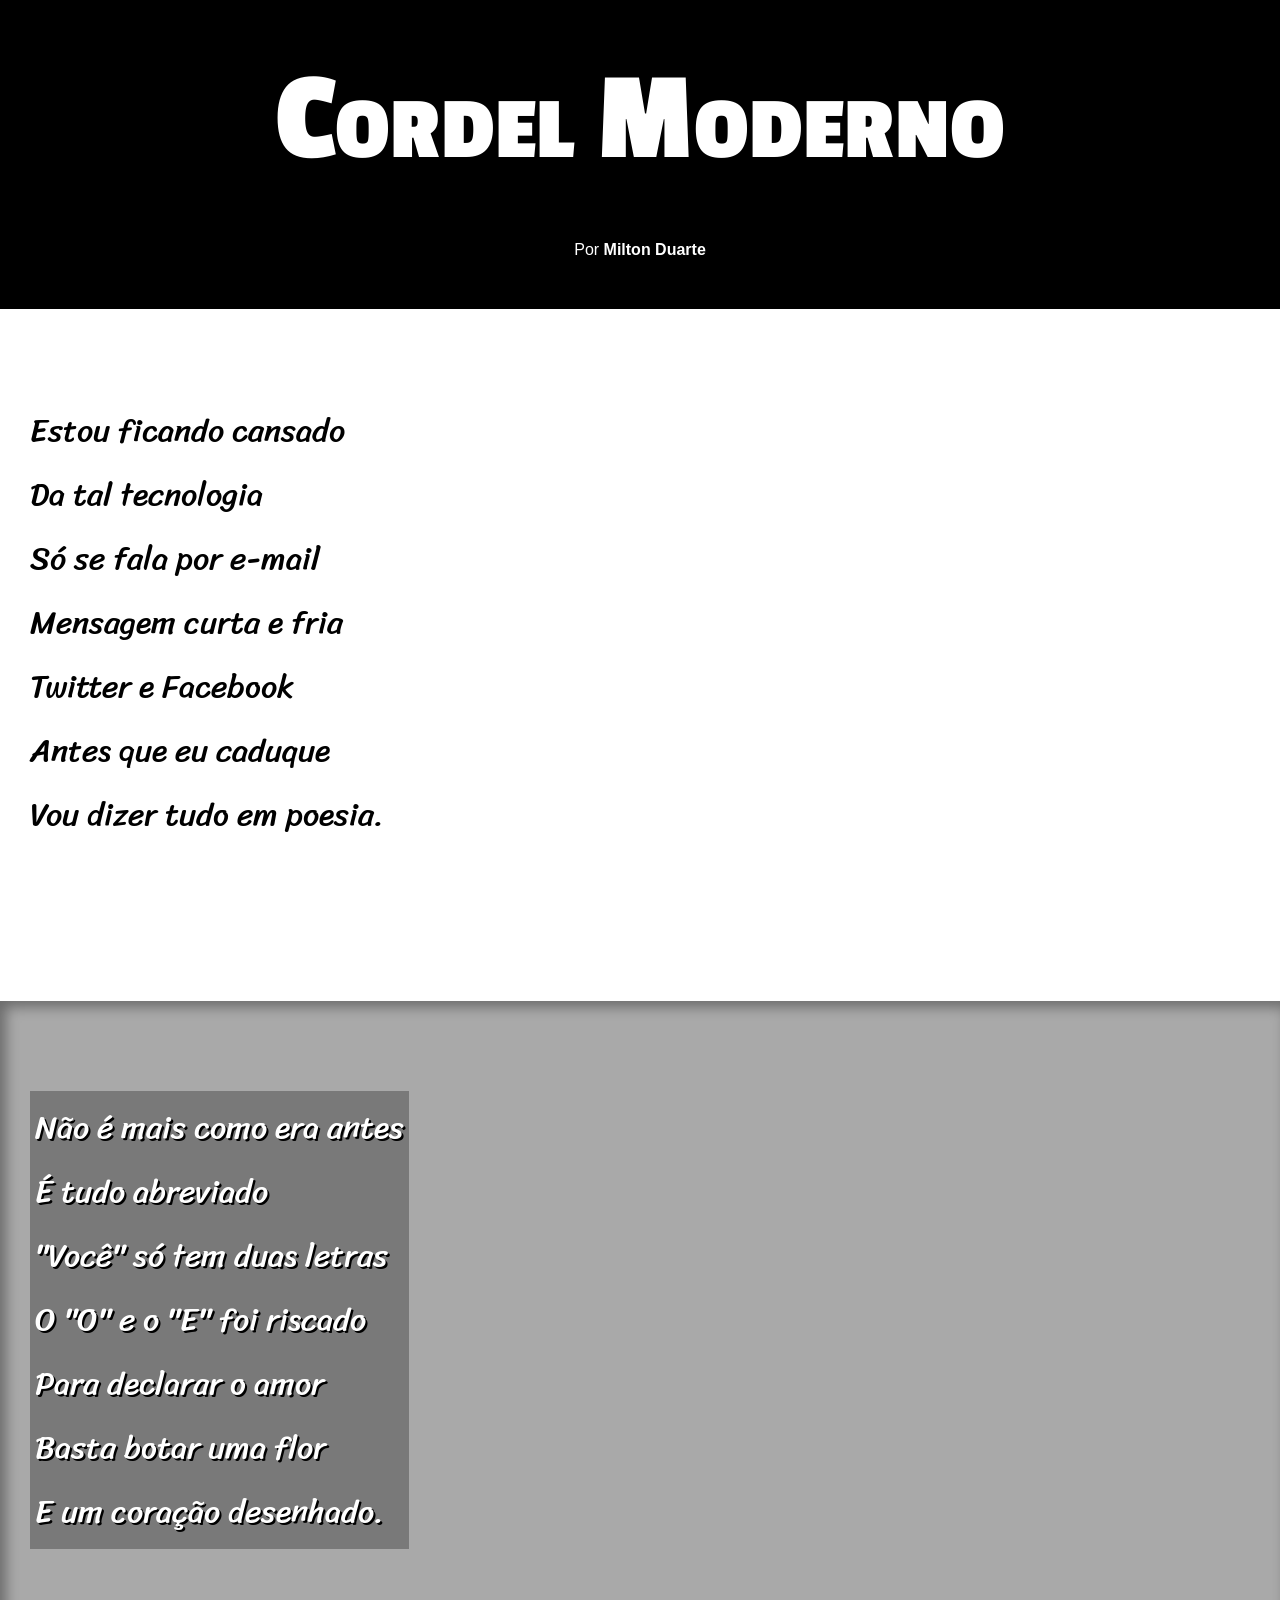
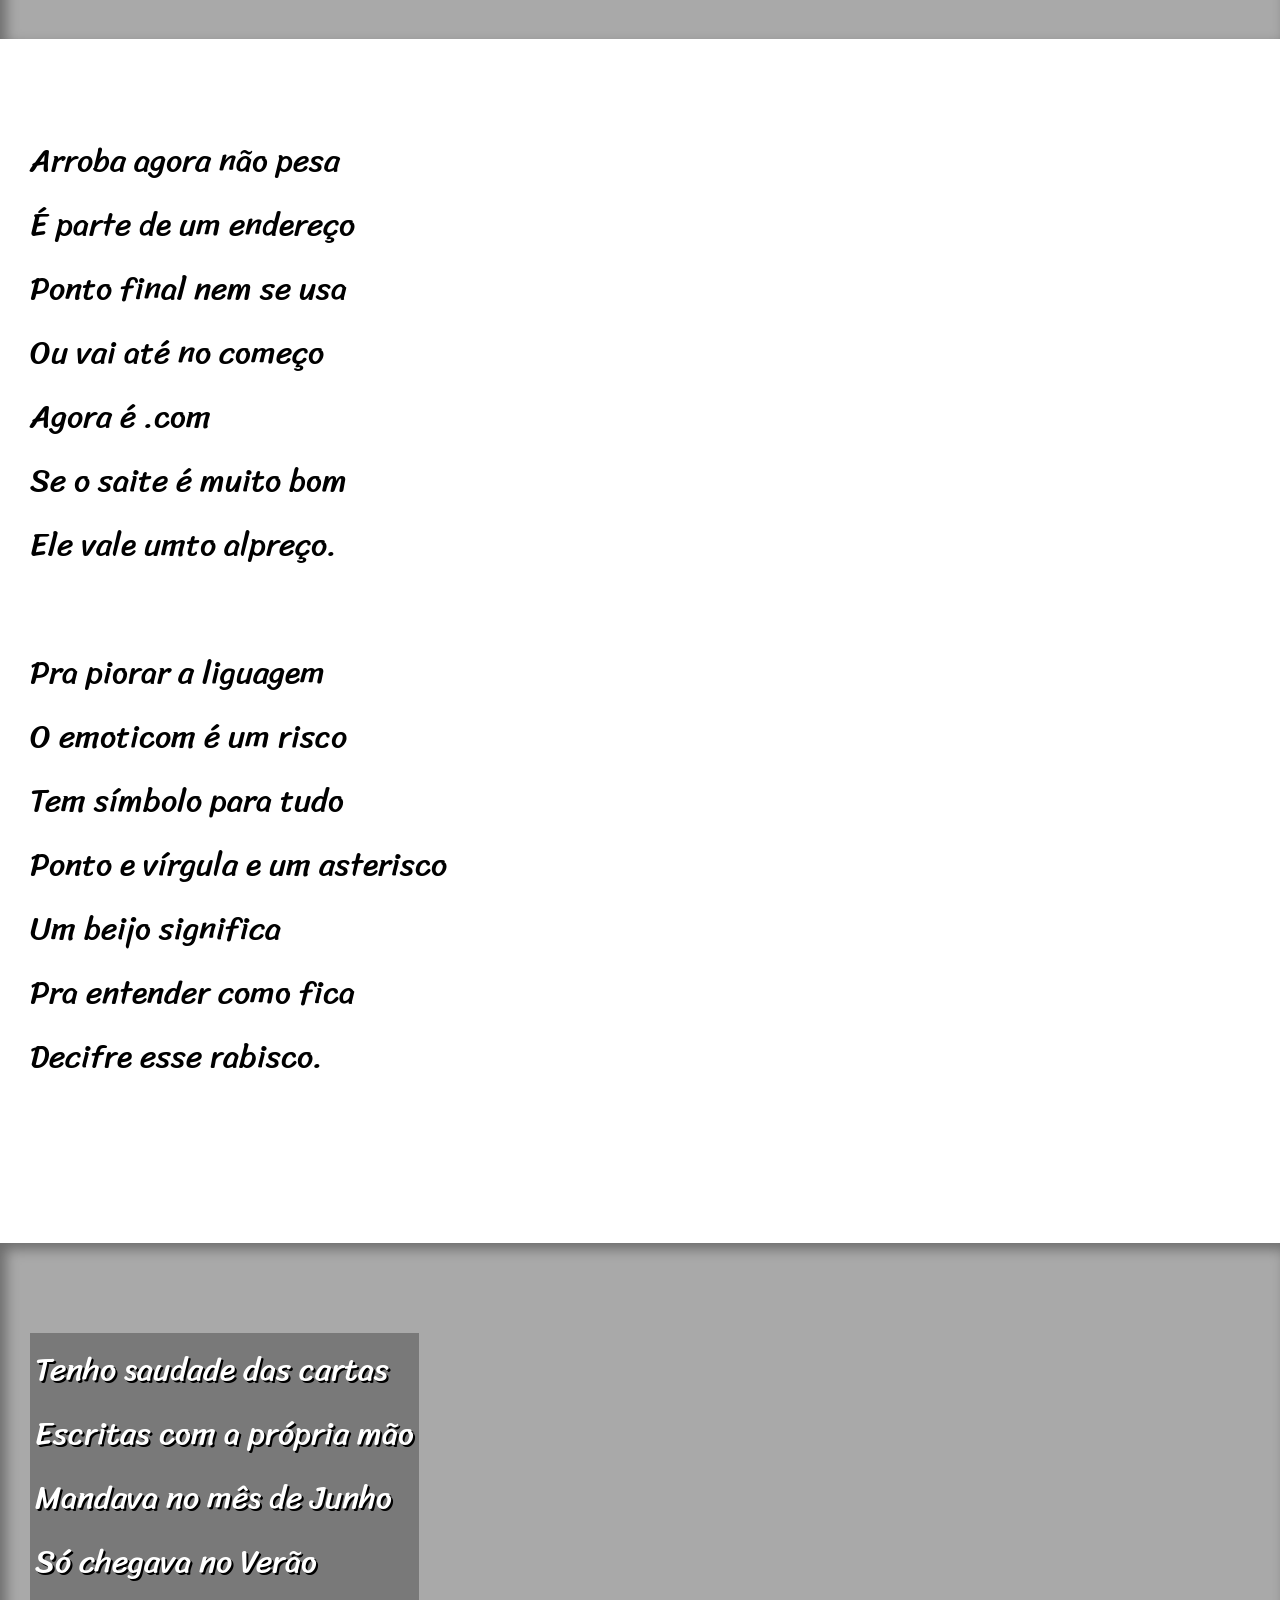
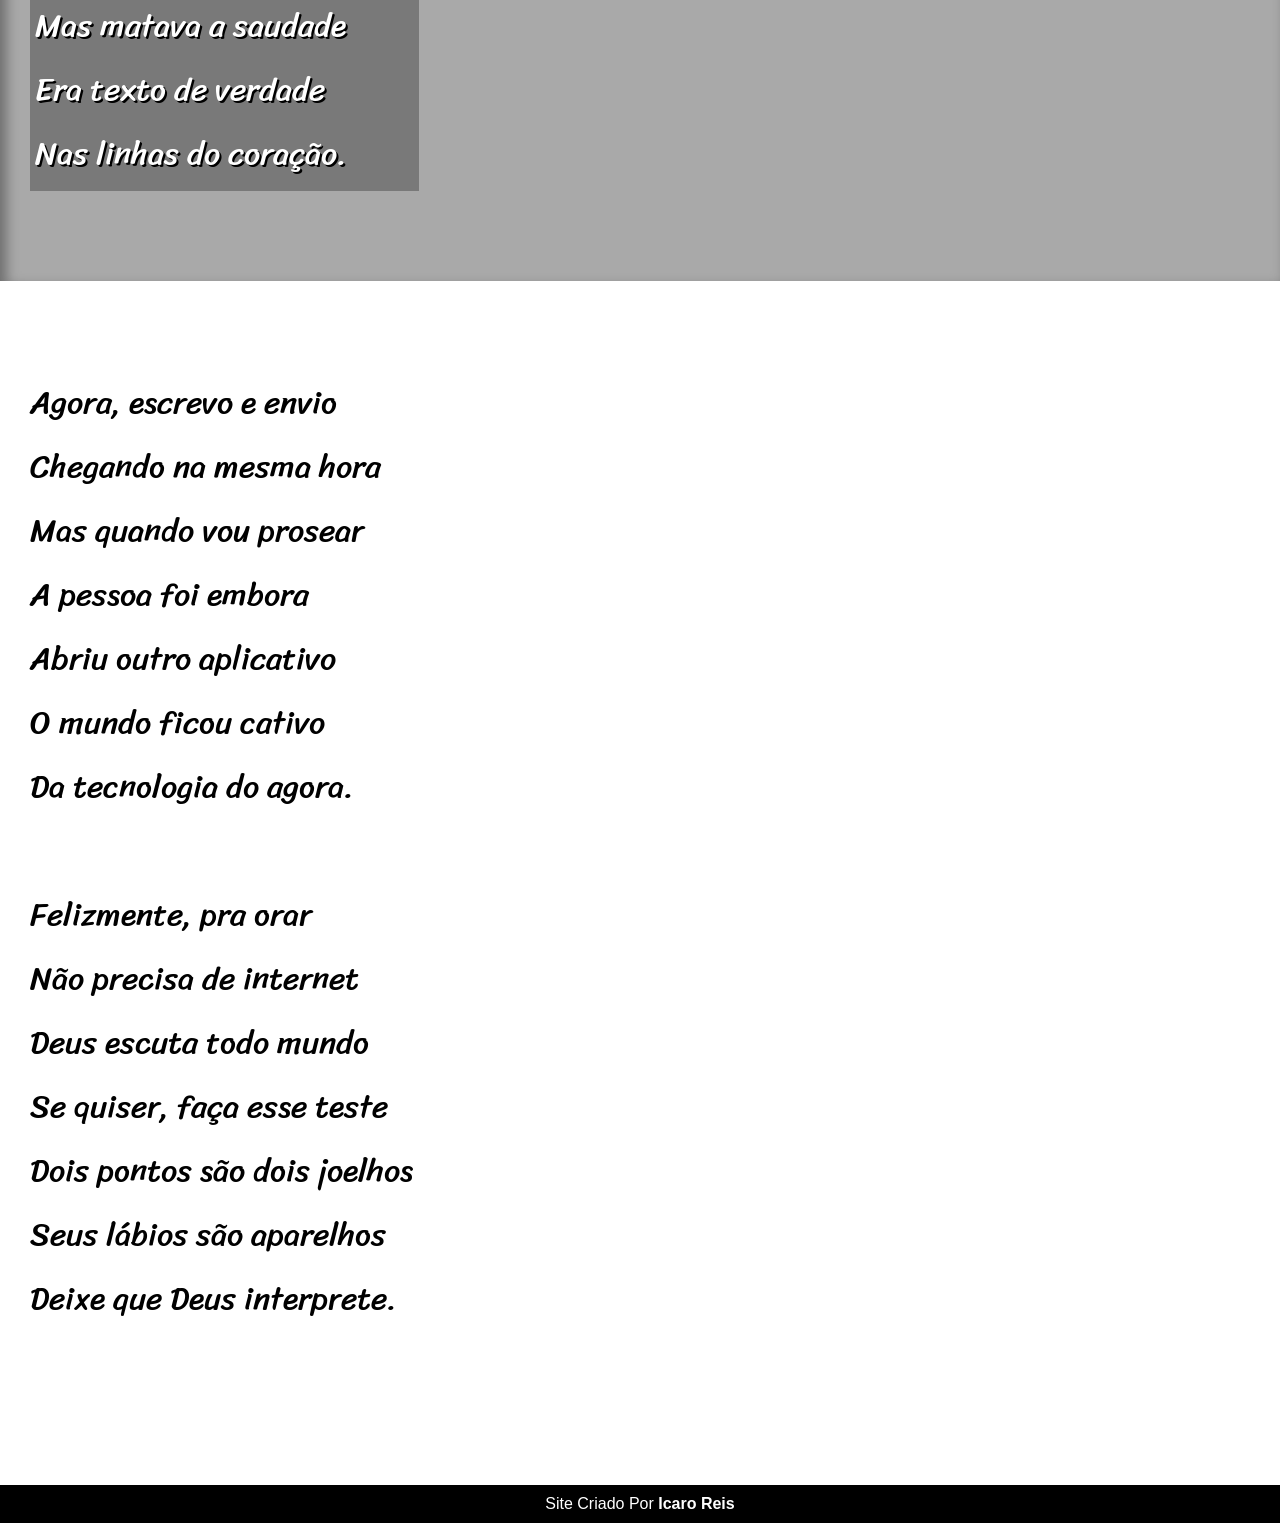
<file: index.html>
<!DOCTYPE html>
<html lang="pt-br">
<head>
    <meta charset="UTF-8">
    <meta http-equiv="X-UA-Compatible" content="IE=edge">
    <meta name="viewport" content="width=device-width, initial-scale=1.0">
    <title>Cordel Moderno</title>
    <link rel="stylesheet" href="estilo/style.css">
    <style>
              @import url('https://fonts.googleapis.com/css2?family=Passion+One:wght@400;700;900&display=swap');

            @import url('https://fonts.googleapis.com/css2?family=Sriracha&display=swap');
    </style>
</head>
<body>
       <header>
             <h1>Cordel Moderno</h1>
                  <p>
                        Por <a href="https://www.recantodasletras.com.br/poesias/3186743" target="_blank">Milton Duarte</a>    
                  </p>
      </header>
       <section class="normal">
            <p>
                Estou ficando cansado <br>
                Da tal tecnologia <br>
                Só se fala por e-mail <br>
                Mensagem curta e fria <br>
                Twitter e Facebook <br>
                Antes que eu caduque <br>
                Vou dizer tudo em poesia. <br>
            </p>
        </section>
        
        <section class="imagem" id="img01">
            <p>
                Não é mais como era antes <br>
                É tudo abreviado <br>
                "Você" só tem duas letras <br>
                O "O" e o "E" foi riscado <br>
                Para declarar o amor <br>
                Basta botar uma flor <br>
                E um coração desenhado. <br>
            </p>
        </section>        

        <section class="normal">
            <p>
                Arroba agora não pesa <br>
                É parte de um endereço <br>
                Ponto final nem se usa <br>
                Ou vai até no começo <br>
                Agora é .com <br>
                Se o saite é muito bom <br>
                Ele vale umto  alpreço. <br>
            </p>

            <p>
                Pra piorar a liguagem <br>
                O emoticom é um risco <br>
                Tem símbolo para tudo <br>
                Ponto e vírgula e um asterisco <br>
                Um beijo significa <br>
                Pra entender como fica <br>
                Decifre esse rabisco. <br>
            </p>
        </section>

        <section class="imagem" id="img02">
            <p>
                Tenho saudade das cartas <br>
                Escritas com a própria mão <br>
                Mandava no mês de Junho <br>
                Só chegava no Verão <br>
                Mas matava a saudade <br>
                Era texto de verdade <br>
                Nas linhas do coração. <br>
            </p>
        </section>

        <section class="normal">
            <p>
                Agora, escrevo e envio <br>
                Chegando na mesma hora <br>
                Mas quando vou prosear <br>
                A pessoa foi embora <br>
                Abriu outro aplicativo <br>
                O mundo ficou cativo <br>
                Da tecnologia do agora. <br>
            </p>
            <p>  
                Felizmente, pra orar <br>
                Não precisa de internet <br>
                Deus escuta todo mundo <br>
                Se quiser, faça esse teste <br>
                Dois pontos são dois joelhos <br>
                Seus lábios são aparelhos <br>
                Deixe que Deus interprete. <br>
            </p>
        </section>

        <footer>
            <p>Site Criado Por <a href="https://www.linkedin.com/in/%C3%ADcaro-reis-970a1221a/" target="_blank">Icaro Reis</a></p>
        </footer>
</body>
</html>
</file>
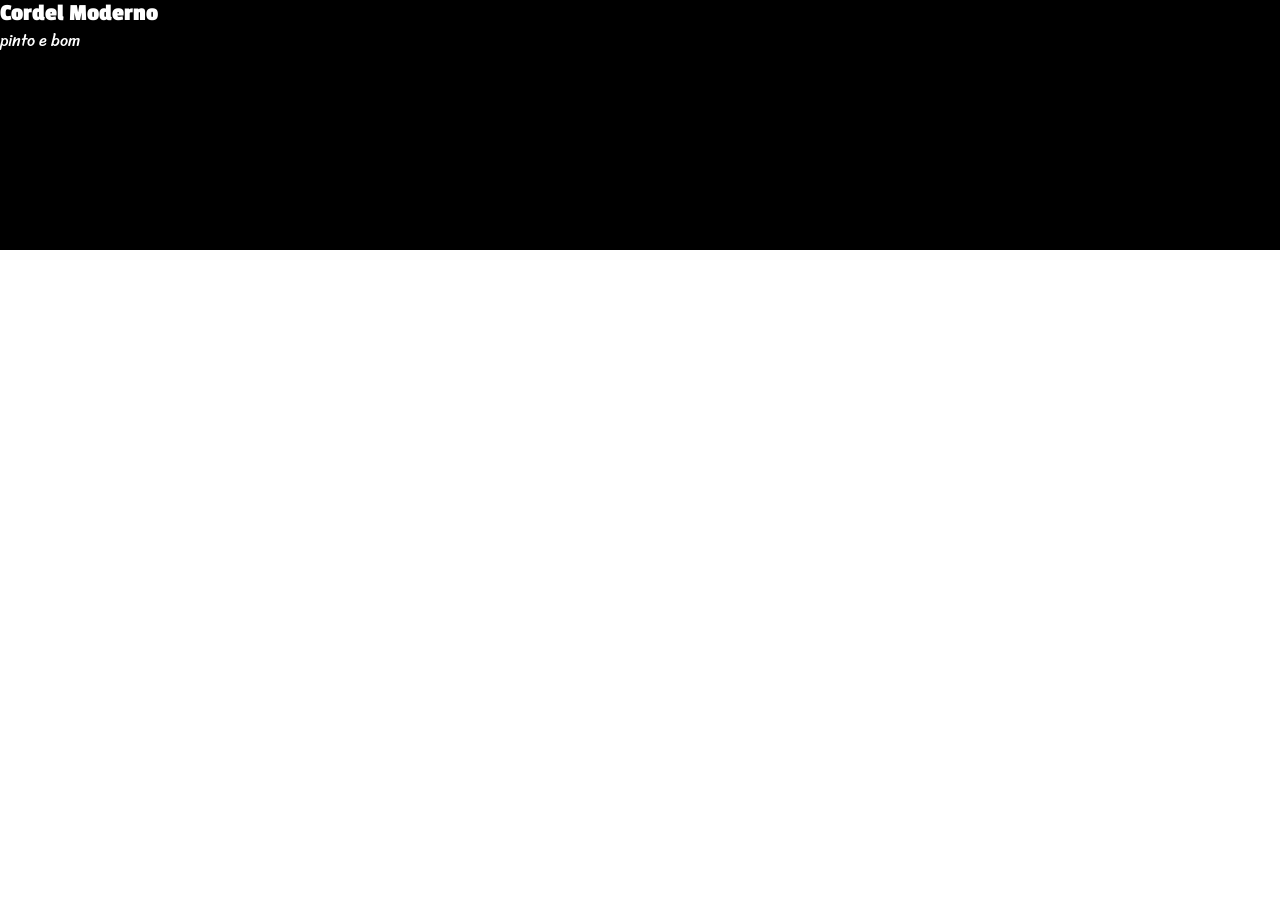
<file: projeto-cordel/cordel.html>
<!DOCTYPE html>
<html lang="pt-br">
<head>
    <meta charset="UTF-8">
    <meta http-equiv="X-UA-Compatible" content="IE=edge">
    <meta name="viewport" content="width=device-width, initial-scale=1.0">
    <title>Cordel Moderno</title>
    <link rel="stylesheet" href="style.css">
    <style>

        @import url('https://fonts.googleapis.com/css2?family=Passion+One:wght@400;700;900&display=swap');

        @import url('https://fonts.googleapis.com/css2?family=Sriracha&display=swap');

        .header{
            background-color: black;
            color: white;
            height: 250px;
            font-family: 'Passion One', cursive;
        }
        .header>p{
            font-family: 'Sriracha', cursive;
        }

    </style>
</head>
<body>
       <section class="header">
            <h1>
                Cordel Moderno
            </h1>

            <p>pinto e bom</p>
       </section>
    
</body>
</html>
</file>
<file: estilo/style.css>
@charset "UTF-8";

*{
    margin: 0px;
    padding: 0px;
}
:root{
    --fonte1: Verdana, Geneva, Tahoma, sans-serif;
    --fonte2: 'Passion One', cursive;
    --fonte3: 'Sriracha', cursive;
}

html, body{
    min-height: 100vh;
    background-color: darkgray;
    font-family: var(--fonte1);
}

header{
    background-color: black;
    color: white;
    text-align: center;
}  

header > h1{
    padding: 50px;
    font-variant: small-caps;
    font-family: var(--fonte2);
    font-size: 10vw;
}

header > p{
    padding-bottom: 50px;
}

a{
    color: white;
    text-decoration: none;
    font-weight: bolder;
}

header a:hover {
    text-decoration: underline;
}

section{
    padding-top: 10vh;
    padding-bottom: 10vh;
    line-height: 2em;
    padding-left: 30px;
    font-family: var(--fonte3);
    font-size: 2em;
}
section > p{
    padding-bottom: 2em;
}
section.normal{
    background-color: white;
    color: black;
}

section.imagem{
    background-color: rgba(0, 0, 0, 0.842);
    color: white;
    box-shadow: inset 6px 6px 13px 0px rgba(0, 0, 0, 0.363);
    background-size: cover;
    background-attachment: fixed;
}

section.imagem > p {
    text-shadow: 2px 2px 0px black;
    display: inline-block;
    background-color: rgba(0, 0, 0, 0.281);
    padding: 5px;
}

section#img01{
    background-image: url('../imagens/background001.jpg');
    background-position: right center;
}

section#img02{
    background-image: url('../imagens/background002.jpg');
    background-position: center center;
}

footer{
    text-align: center;
    background-color: black;
    color: white;
    padding: 10px;
}

footer a:hover{
    text-decoration: underline;
}
</file>
<file: projeto-cordel/style.css>
@charset "UTF-8";

*{
    margin: 0px;
    padding: 0%;
}    

:root{

}    

section#header{
    background-color: black;
    color: white;
    height: 250px;
    font-family: 'Passion One', cursive;
    font-size: 1.3em;
}
</file>
